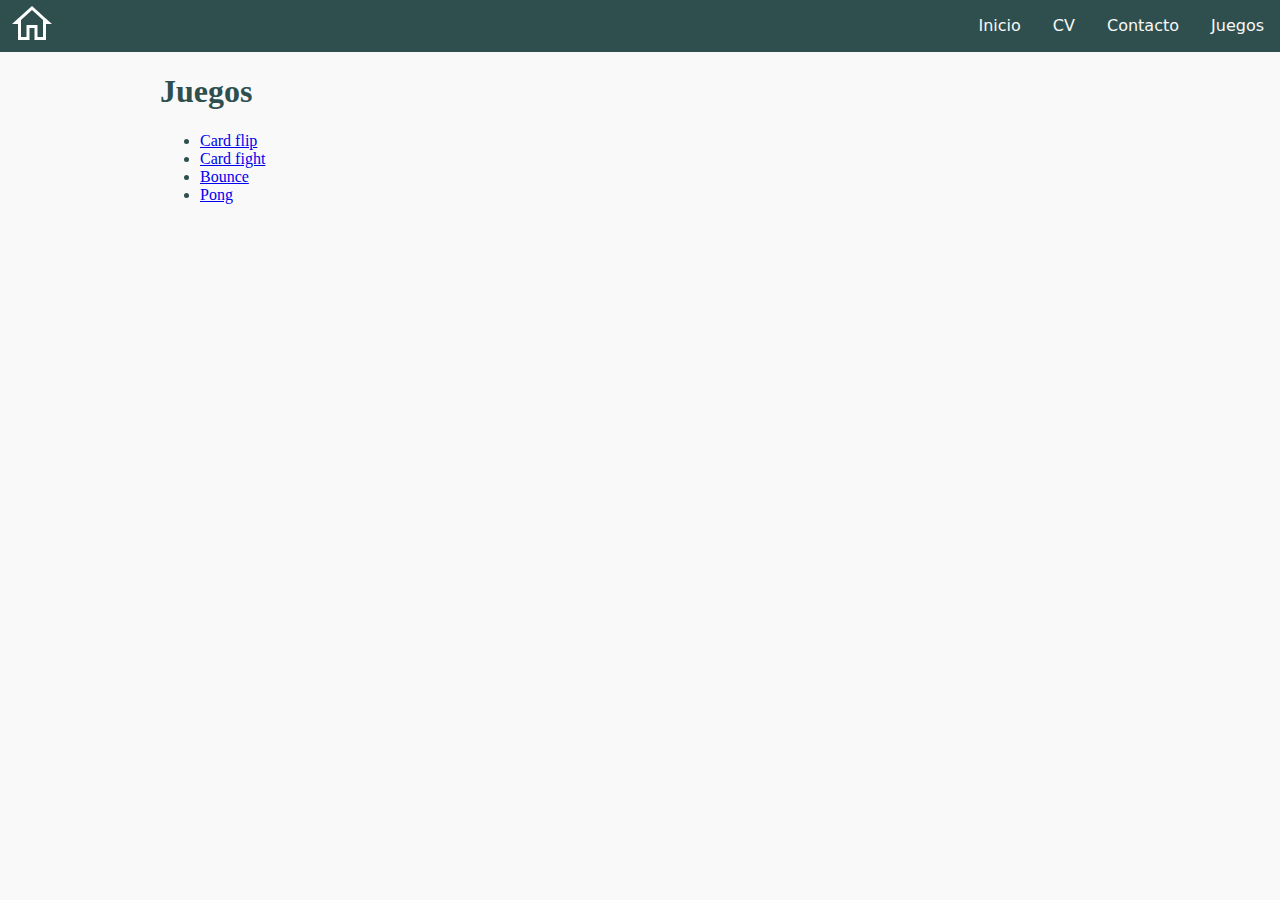
<file: games/index.html>
<!DOCTYPE html>
<html>
	<head>
		<meta charset="utf-8">
		<title>Juegos</title>
		<link rel="stylesheet" href="../style.css">
	</head>
	<body>
		<header class="navbar">
			<a href="../">
				<img src="../assets/icon/house.svg"/>
			</a>
			<nav class="navbar-links">
				<a href="../">Inicio</a>
				<a href="../cv.html">CV</a>
				<a href="../contact.html">Contacto</a>
				<a href="../games">Juegos</a>
			</nav>
		</header>
		<main class="restricted-width">
			<h1>Juegos</h1>
			<ul>
				<li><a href="cardflip.html">Card flip</a></li>
				<li><a href="cardfight.html">Card fight</a></li>
				<li><a href="bounce.html">Bounce</a></li>
				<li><a href="pong.html">Pong</a></li>
			</ul>
		</main>
	</body>
</html>
</file>
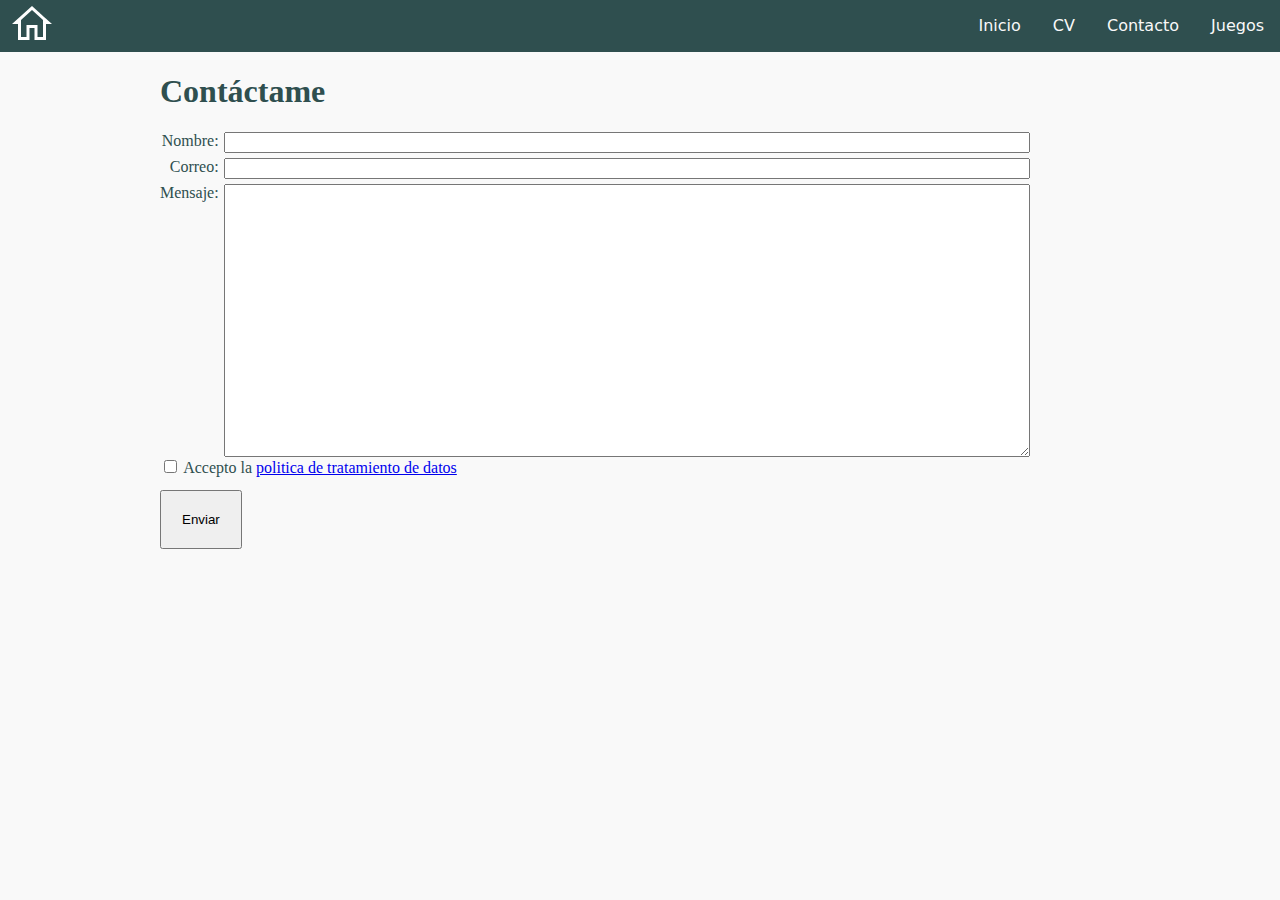
<file: contact.html>
<!DOCTYPE html>
<html>
	<head>
		<meta charset="utf-8">
		<title>Contacto</title>
		<link rel="stylesheet" href="style.css">
	</head>
	<body>
		<header class="navbar">
			<a href=".">
				<img src="assets/icon/house.svg"/>
			</a>
			<nav class="navbar-links">
				<a href=".">Inicio</a>
				<a href="cv.html">CV</a>
				<a href="contact.html">Contacto</a>
				<a href="games">Juegos</a>
			</nav>
		</header>
		<main class="restricted-width">
			<h1>Contáctame</h1>
			<form class="contact-form">
				<div class="contact-form-texts">
					<label for="campName">Nombre:</label>
					<input id="campName" type="text" required></input>
					<label for="campAddr">Correo:</label>
					<input id="campAddr" type="email" required></input>
					<label for="campMsg">Mensaje:</label>
					<textarea id="campMsg" required></textarea>
				</div>
				<input id="checkData" type="checkbox" required></input>
				<label for="checkData">Accepto la <a target="_blank" href="assets/img/policy.jpg">politica de tratamiento de datos</a></label>
				<br>
				<button>Enviar</button>
			</form>
		</main>
	</body>
</html>
</file>
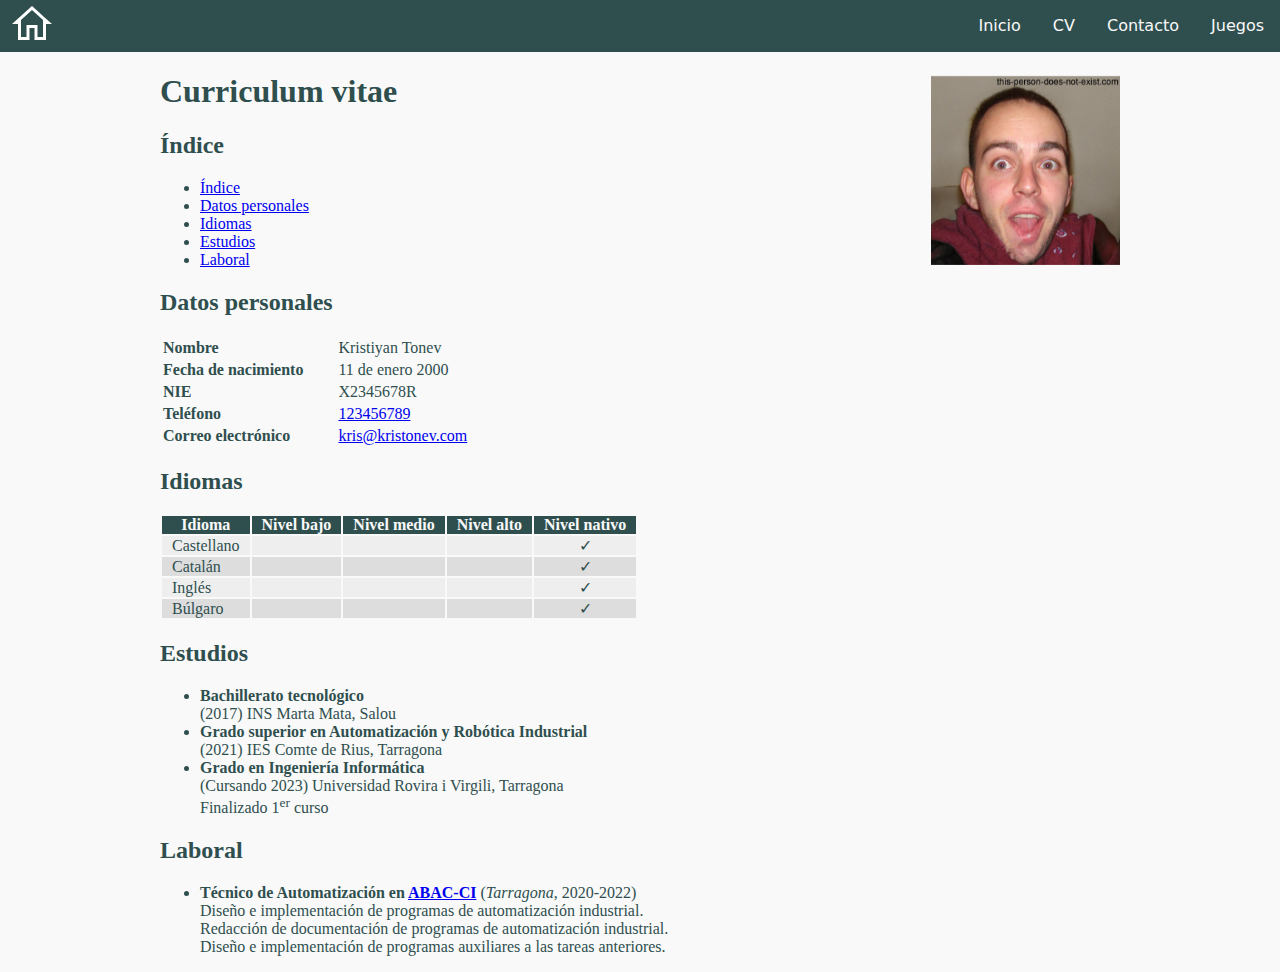
<file: cv.html>
<!DOCTYPE html>
<html>
	<head>
		<meta charset="utf-8">
		<title>Curriculum Vitae</title>
		<link rel="stylesheet" href="style.css">
	</head>
	<body>
		<header class="navbar">
			<a href=".">
				<img src="assets/icon/house.svg"/>
			</a>
			<nav class="navbar-links">
				<a href=".">Inicio</a>
				<a href="cv.html">CV</a>
				<a href="contact.html">Contacto</a>
				<a href="games">Juegos</a>
			</nav>
		</header>
		<main class="restricted-width">
			<img class="face-picture" src="assets/img/face.jpg">
			<h1>Curriculum vitae</h1>
			<section>
				<header>
					<h2 id="index">Índice</h2>
				</header>
				<main>
					<ul>
						<li><a href="#index">Índice</a></li>
						<li><a href="#details">Datos personales</a></li>
						<li><a href="#langs">Idiomas</a></li>
						<li><a href="#educ">Estudios</a></li>
						<li><a href="#hist">Laboral</a></li>
					</ul>
				</main>
			</section>
			<section>
				<header>
					<h2 id="details">Datos personales</h2>
				</header>
				<main>
					<table class="pers-details">
						<tr>
							<th>Nombre</th>
							<td>Kristiyan Tonev</td>
						</tr>
						<tr>
							<th>Fecha de nacimiento</th>
							<td>11 de enero 2000</td>
						</tr>
						<tr>
							<th>NIE</th>
							<td>X2345678R</td>
						</tr>
						<tr>
							<th>Teléfono</th>
							<td><a href="tel:+34123456789">123456789</a></td>
						</tr>
						<tr>
							<th>Correo electrónico</th>
							<td><a href="mailto:kris@kristonev.com">kris@kristonev.com</a></td>
						</tr>
					</table>
				</main>
			</section>
			<section>
				<header>
					<h2 id="langs">Idiomas</h2>
				</header>
				<main>
					<table class="langs-table">
						<thead>
							<tr>
								<th>Idioma</th>
								<th>Nivel bajo</th>
								<th>Nivel medio</th>
								<th>Nivel alto</th>
								<th>Nivel nativo</th>
							</tr>
						</thead>
						<tbody>
							<tr>
								<td>Castellano</td>
								<td></td>
								<td></td>
								<td></td>
								<td>&#x2713;</td>
							</tr>
							<tr>
								<td>Catalán</td>
								<td></td>
								<td></td>
								<td></td>
								<td>&#x2713;</td>
							</tr>
							<tr>
								<td>Inglés</td>
								<td></td>
								<td></td>
								<td></td>
								<td>&#x2713;</td>
							</tr>
							<tr>
								<td>Búlgaro</td>
								<td></td>
								<td></td>
								<td></td>
								<td>&#x2713;</td>
							</tr>
						</tbody>
					</table>
				</main>
			</section>
			<section>
				<header>
					<h2 id="educ">Estudios</h2>
				</header>
				<main>
					<ul>
						<li>
							<strong>
								Bachillerato tecnológico
							</strong>
							<br>
							(2017) INS Marta Mata, Salou
						</li>
						<li>
							<strong>
								Grado superior en Automatización y Robótica Industrial
							</strong>
							<br>
							(2021) IES Comte de Rius, Tarragona
						</li>
						<li>
							<strong>
								Grado en Ingeniería Informática
							</strong>
							<br>
							(Cursando 2023) Universidad Rovira i Virgili, Tarragona
							<br>
							Finalizado 1<sup>er</sup> curso
						</li>
					</ul>
				</main>
			</section>
			<section>
				<header>
					<h2 id="hist">Laboral</h2>
				</header>
				<main>
					<ul>
						<li>
							<strong>
								Técnico de Automatización en 
								<a href="https://www.abac-ci.com/">ABAC-CI</a>
							</strong>
							(<i>Tarragona</i>, 2020-2022)
							<br>
							Diseño e implementación de programas de automatización industrial.<br>
							Redacción de documentación de programas de automatización industrial.<br>
							Diseño e implementación de programas auxiliares a las tareas anteriores.
						</li>
					</ul>
				</main>
			</section>
		</main>
	</body>
</html>
</file>
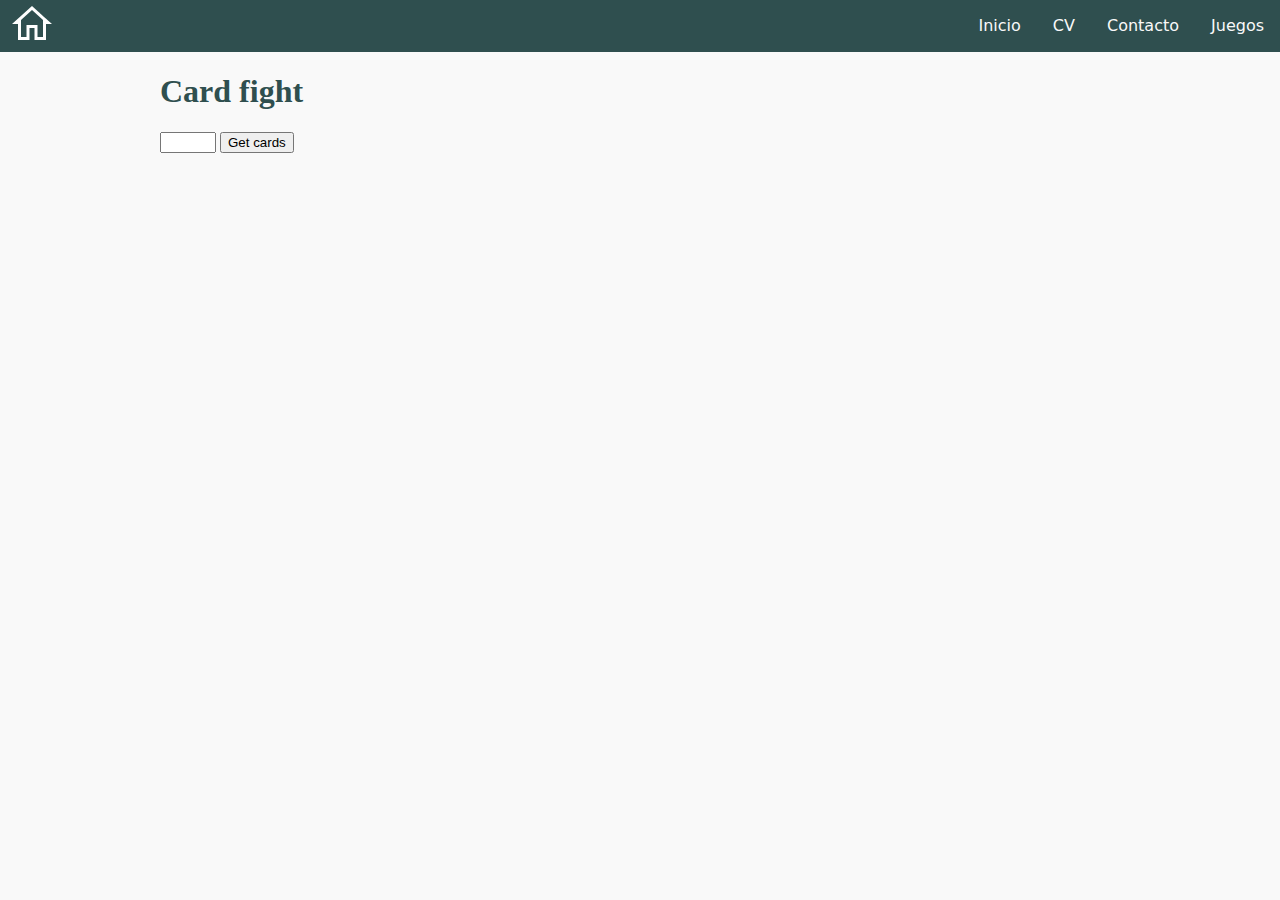
<file: games/cardfight.html>
<!DOCTYPE html>
<html>
	<head>
		<meta charset="utf-8">
		<title>Card flip</title>
		<link rel="stylesheet" href="../style.css">
		<link rel="stylesheet" href="cards.css">
		<script type="text/javascript" src="cardscommon.js"></script>
		<script type="text/javascript" src="cardfight.js"></script>
	</head>
	<body>
		<header class="navbar">
			<a href="../">
				<img src="../assets/icon/house.svg"/>
			</a>
			<nav class="navbar-links">
				<a href="../">Inicio</a>
				<a href="../cv.html">CV</a>
				<a href="../contact.html">Contacto</a>
				<a href="../games">Juegos</a>
			</nav>
		</header>
		<main class="restricted-width">
			<h1>Card fight</h1>
			<input type="number" id="cardsNumber" name="cardsNumber" min="2" max="10">
			<button onclick="playGame()">Get cards</button>
			<p class="info-msg">
			</p>
			<template id="card-template">
				<article class="card card-hidden">
					<img class="card-image">
					<span class="card-name"></span>
					<span class="card-attack"></span>
					<span class="card-characteristic-attack"></span>
					<span class="card-defense"></span>
					<span class="card-id"></span>
					<span class="card-race"></span>
				</article>
			</template>
			<section class="card-container">
			</section>
		</main>
	</body>
</html>
</file>
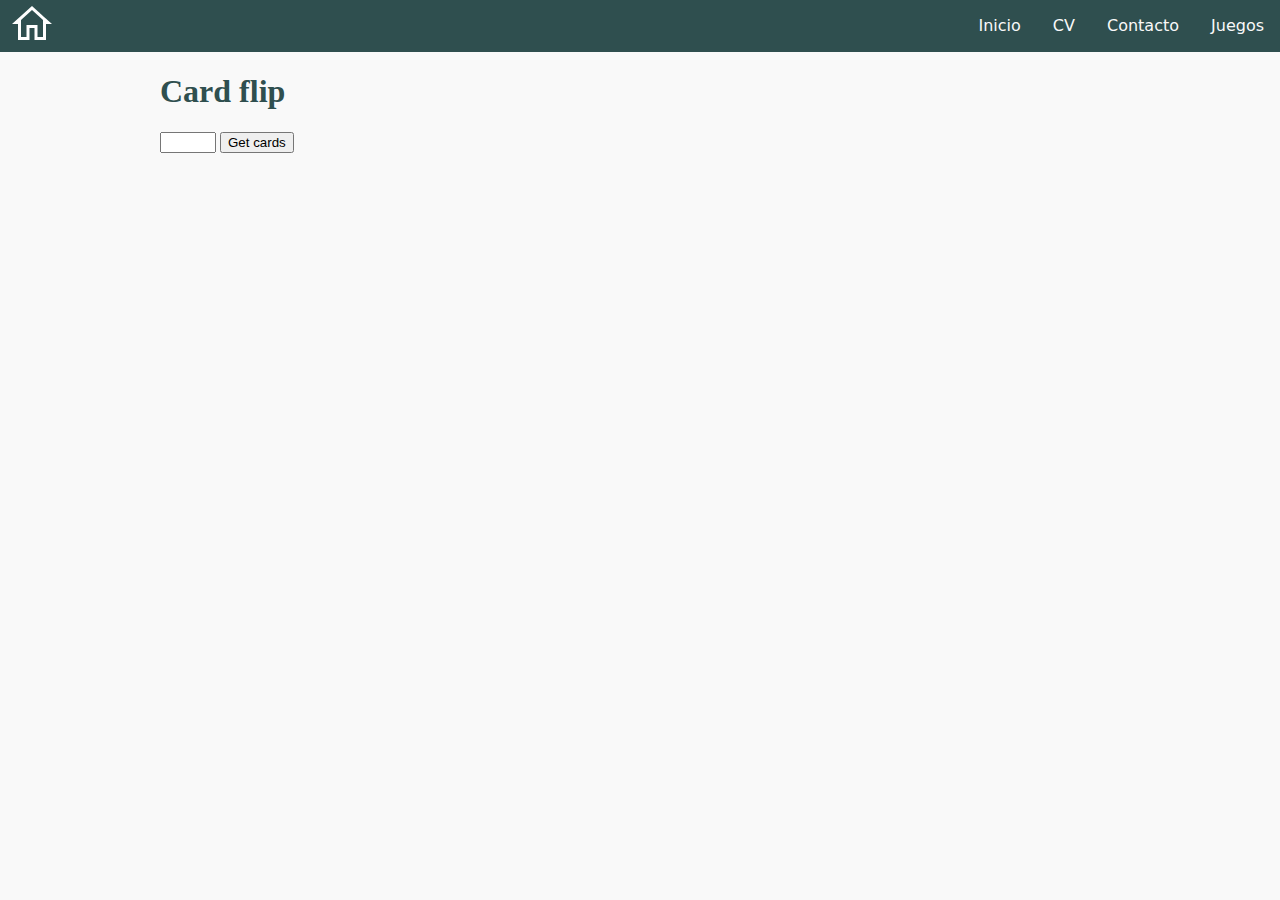
<file: games/cardflip.html>
<!DOCTYPE html>
<html>
	<head>
		<meta charset="utf-8">
		<title>Card flip</title>
		<link rel="stylesheet" href="../style.css">
		<link rel="stylesheet" href="cards.css">
		<script type="text/javascript" src="cardscommon.js"></script>
		<script type="text/javascript" src="cardflip.js"></script>
	</head>
	<body>
		<header class="navbar">
			<a href="../">
				<img src="../assets/icon/house.svg"/>
			</a>
			<nav class="navbar-links">
				<a href="../">Inicio</a>
				<a href="../cv.html">CV</a>
				<a href="../contact.html">Contacto</a>
				<a href="../games">Juegos</a>
			</nav>
		</header>
		<main class="restricted-width">
			<h1>Card flip</h1>
			<input type="number" id="cardsNumber" name="cardsNumber" min="1" max="10">
			<button onclick="playGame()">Get cards</button>
			<template id="card-template">
				<article class="card card-facedown">
					<img class="card-image">
					<span class="card-name"></span>
					<span class="card-attack"></span>
					<span class="card-characteristic-attack"></span>
					<span class="card-defense"></span>
					<span class="card-id"></span>
					<span class="card-race"></span>
				</article>
			</template>
			<section class="card-container">
			</section>
		</main>
	</body>
</html>
</file>
<file: style.css>
:root {
	--light: #f9f9f9;
	--dark:  darkslategray;
}

.navbar {
	display: flex;
	flex-direction: row;
	background-color: var(--dark);
	color: var(--light);
	font-family: sans;
	position: sticky;
	top: 0px;
	z-index: 10;
}

/* hack */
.navbar img {
	filter: invert(1);
	margin-left: .5em;
}

.navbar > nav {
	display: flex;
	flex-direction: row;
	justify-content: flex-end;
	margin-left: auto;
}

.navbar > nav > a {
	display: block;
	padding: 1em;
	overflow: hidden;

	color: inherit;
	text-decoration: inherit;
	transition: .3s;
}

.navbar > nav > a:hover {
	transition: .3s;
	background-color: var(--light);
	color: var(--dark);
}

.main-title {
	background-image: url("assets/img/tree.avif");
	background-repeat: no-repeat;
	background-size: cover;
	width: 100%;
	aspect-ratio: 10;
	text-align: center;
	vertical-align: center;
	padding: auto;
	color: var(--light);
	line-height: 10vw; /* hack */
	font-family: sans;
}

.title {
	font-size: 1.5em;
	font-family: sans;
	margin-top: 3em;
	padding-top: 3em;
}

.center {
	text-align: center;
}

.intro-image {
	float: right;
}

.restricted-width {
	max-width: 60em;
	margin: auto;
	/*overflow: hidden;*/
}

.hide-overflow {
	overflow: hidden;
}

.padded {
	padding-top: 3em;
	padding-bottom: 3em;
}

.project-card-container {
	display: flex;
	flex-direction: row;
	flex-wrap: wrap;
	justify-content: space-between;
}

.project-card {
	display: inline;
	overflow: hidden;
	border: solid 1px var(--dark);
	background-color: white;
	text-align: justify;
	max-width: 16em;
	transition: .3s;
	border-radius: 1em;
	box-shadow: 7px 5px 5px var(--dark);
}

.project-card:hover {
	transform: scale(1.1);
	transition: .3s;
}

.project-card > img {
	width: 100%;
}

.project-card > p {
	padding: 1em;
}

.project-card > button {
	display: block;
	width: 60%;
	margin: auto;
	margin-bottom: 1em;
	font-family: sans;
	background-color: var(--dark);
	color: var(--light);
	font-size: 1.3em;
	padding: .5em;
	transition: .3s;
	border-radius: .5em;
}

.project-card > button:hover {
	transition: .3s;
	background-color: var(--light);
	color: var(--dark);
}

.skills-container {
	display: flex;
	flex-direction: row;
	flex-wrap: wrap;
	justify-content: space-around;
}

.skills-container > img {
	display: inline;
	height: 5cm;
}


.hobbies-container {
	display: flex;
	flex-direction: row;
	flex-wrap: wrap;
	justify-content: space-between;
	gap: 2em;
	font-family: sans;
	font-weight: bold;
}

.hobbies-container > li {
	display: flex;
	justify-content: space-between;
	padding: 1em;
	background-color: silver;
	flex: 1 1 25%;
	border-radius: .3em;
}

.hobbies-container > li > span {
	display: block;
	margin-top: auto;
	margin-bottom: auto;
}

.hobbies-container > li > img {
	/* empty */
}

.dark {
	background-color: var(--dark);
	color: var(--light);
}

body {
	background-color: var(--light);
	color: var(--dark);
	margin: 0px;
}

.footer {
	margin-top: 6em;
	text-align: center;
}

.footer img {
	margin: 5px 10px;
	filter: invert(1);
	width: 2em;
}

.face-picture {
	float: right;
	width: 5cm;
	height: auto;
	position: sticky;
	top: 2cm;
}

.pers-details th {
	text-align: left;
	padding-right: 2em;
}

.langs-table th, .langs-table td {
	padding: 0px 10px;
}

.langs-table thead tr {
	background-color: var(--dark);
	color: var(--light);
}

.langs-table tbody tr:nth-child(odd) {
	background-color: #eeeeee;
}

.langs-table tbody tr:nth-child(even) {
	background-color: #dddddd;
}

.langs-table tbody td:not(:first-child) {
	text-align: center;
}

.contact-form-texts {
	display: grid;
	grid-template-columns: max-content max-content;
	grid-gap: 5px;
}

.contact-form-texts textarea {
	width: 60em;
	height: 20em;
}

.contact-form label {
	text-align: right;
}

.contact-form button {
	padding: 1.5em;
	margin-top: 1em;
}
</file>
<file: games/cards.css>
.card-container {
	display: flex;
	flex-wrap: wrap;
	justify-content: center;
	gap: 2em;
	margin-top: 50px;
}

.card {
	--transition-duration: .5s;
	display: grid;
	border: 1px solid black;
	width: 10em;
	height: 12em;
	text-align: center;
	border-radius: 1em;
	transition: var(--transition-duration) ease-out;
}

/* Show nothing by default */
.card * {
	display: none;
}

/* Facedown cards (cardflip game) */

.card.card-facedown {
	grid-template-columns: auto;
	grid-template-rows: auto;
}

.card.card-facedown .card-name {
	display: block;
	margin: auto;
}

/* Faceup cards (cardflip game) */

.card.card-faceup {
	grid-template-rows:
		[image] 80%
		[name] auto
		[stats] auto;
}

.card.card-faceup .card-name {
	display: block;
	margin: auto;
	grid-row: name;
	grid-column: span 2;
}

.card.card-faceup .card-attack {
	display: block;
	grid-row: stats;
	margin: auto;
}

.card.card-faceup .card-defense {
	display: block;
	grid-row: stats;
	grid-column: 2;
	margin: auto;
}

.card.card-faceup .card-attack::before {
	content: "A: "
}

.card.card-faceup .card-defense::before {
	content: "D: "
}

.card.card-faceup .card-image {
	display: block;
	width: 100%;
	max-height: 100%;
	object-fit: contain;
	grid-row: image;
	margin: auto;
	grid-column: span 2;
}

/* Flipping cards */

.card.card-flipping {
	transform: rotateY(90deg) scale(1.1);
	box-shadow: 10px 5px var(--dark);
	perspective: 30px;
	transition: var(--transition-duration) ease-in;
}

/* Card fight */

.card.card-winner {
	background-color: lightgreen;
}

.card.card-loser {
	background-color: indianred;
}
</file>
